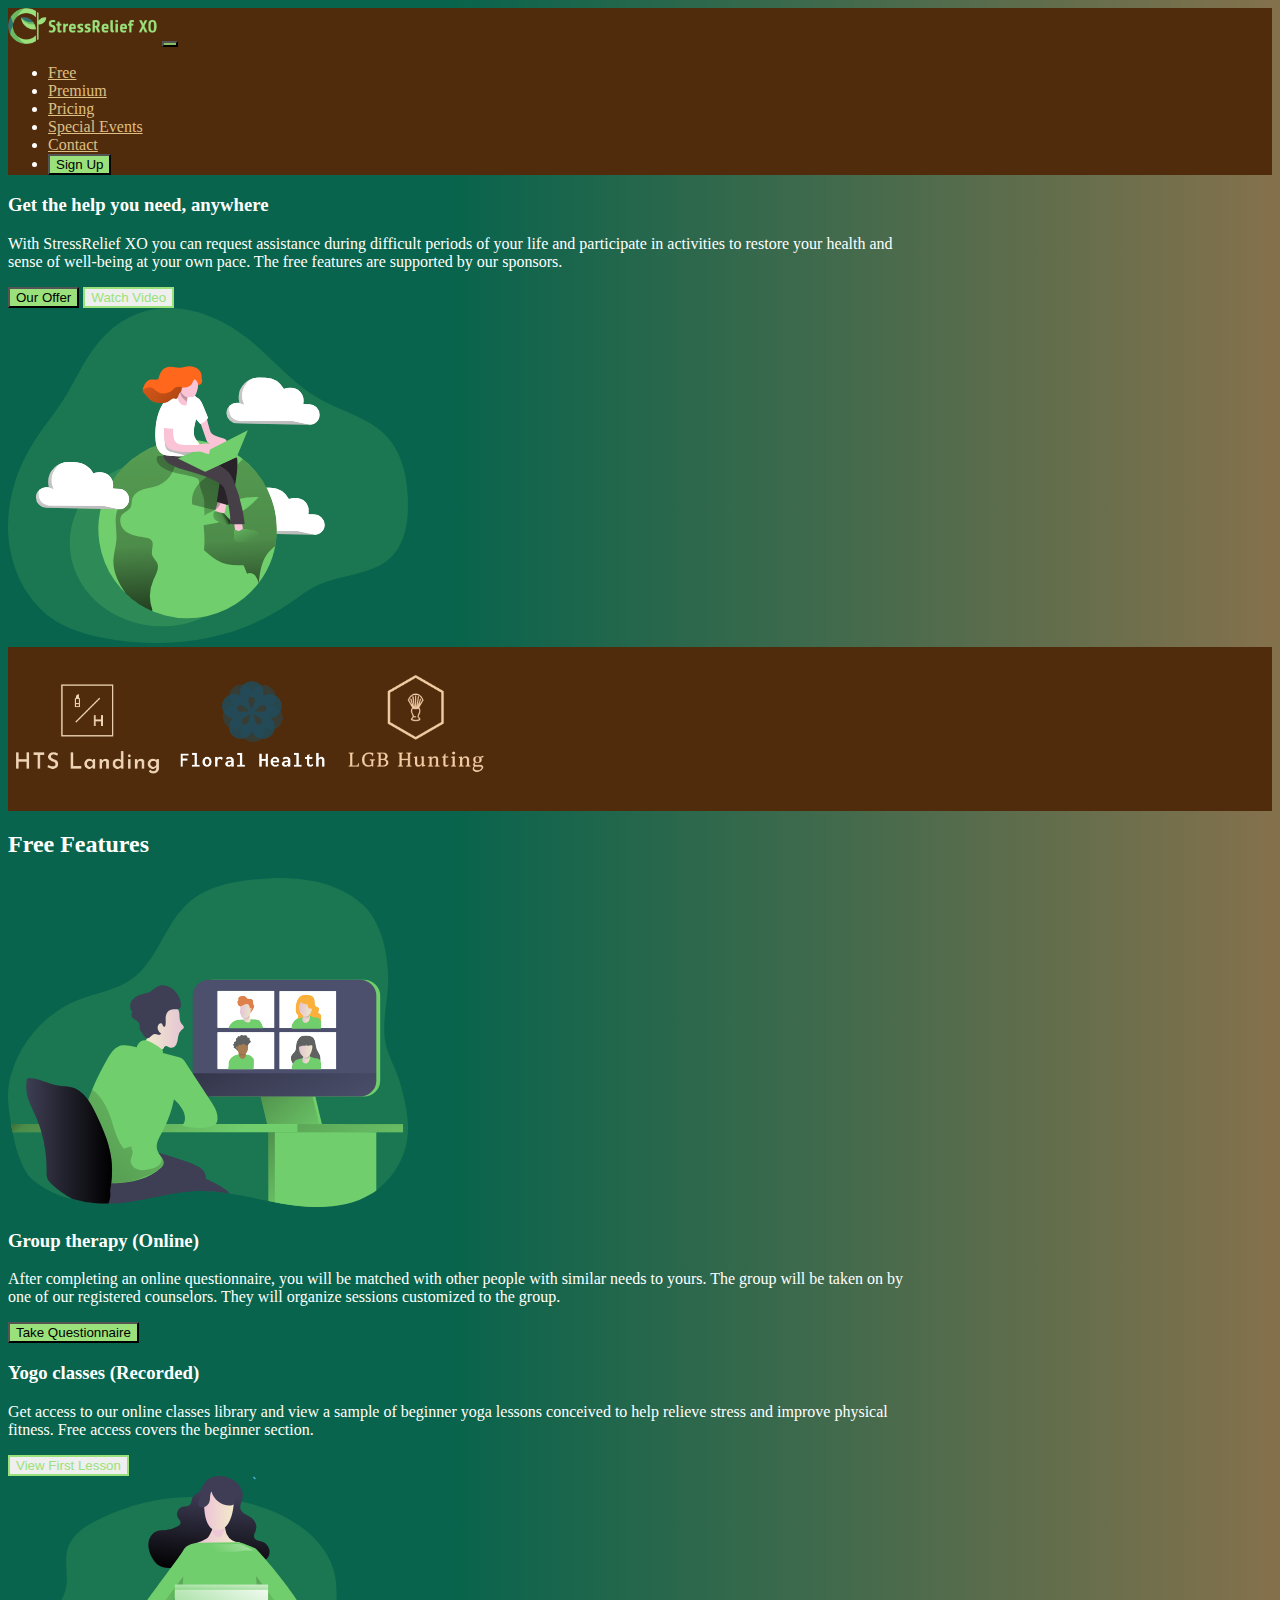
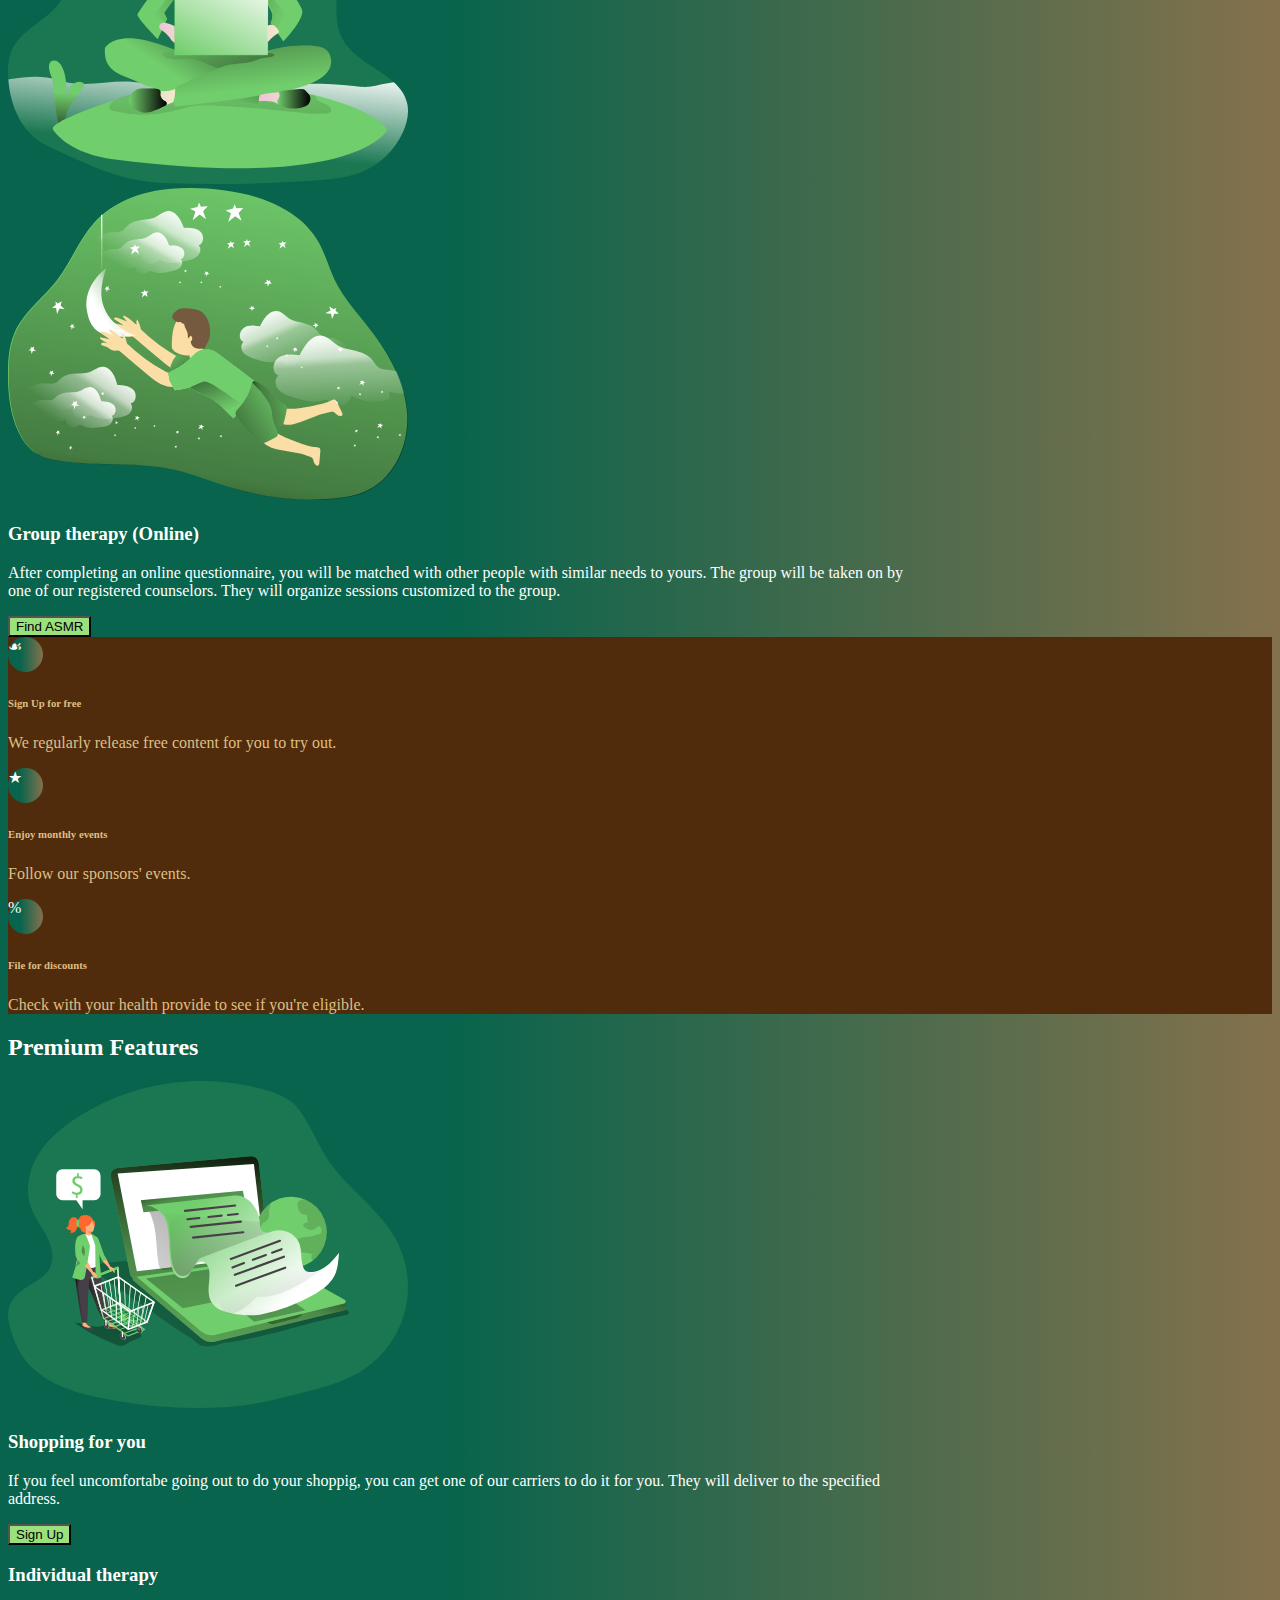
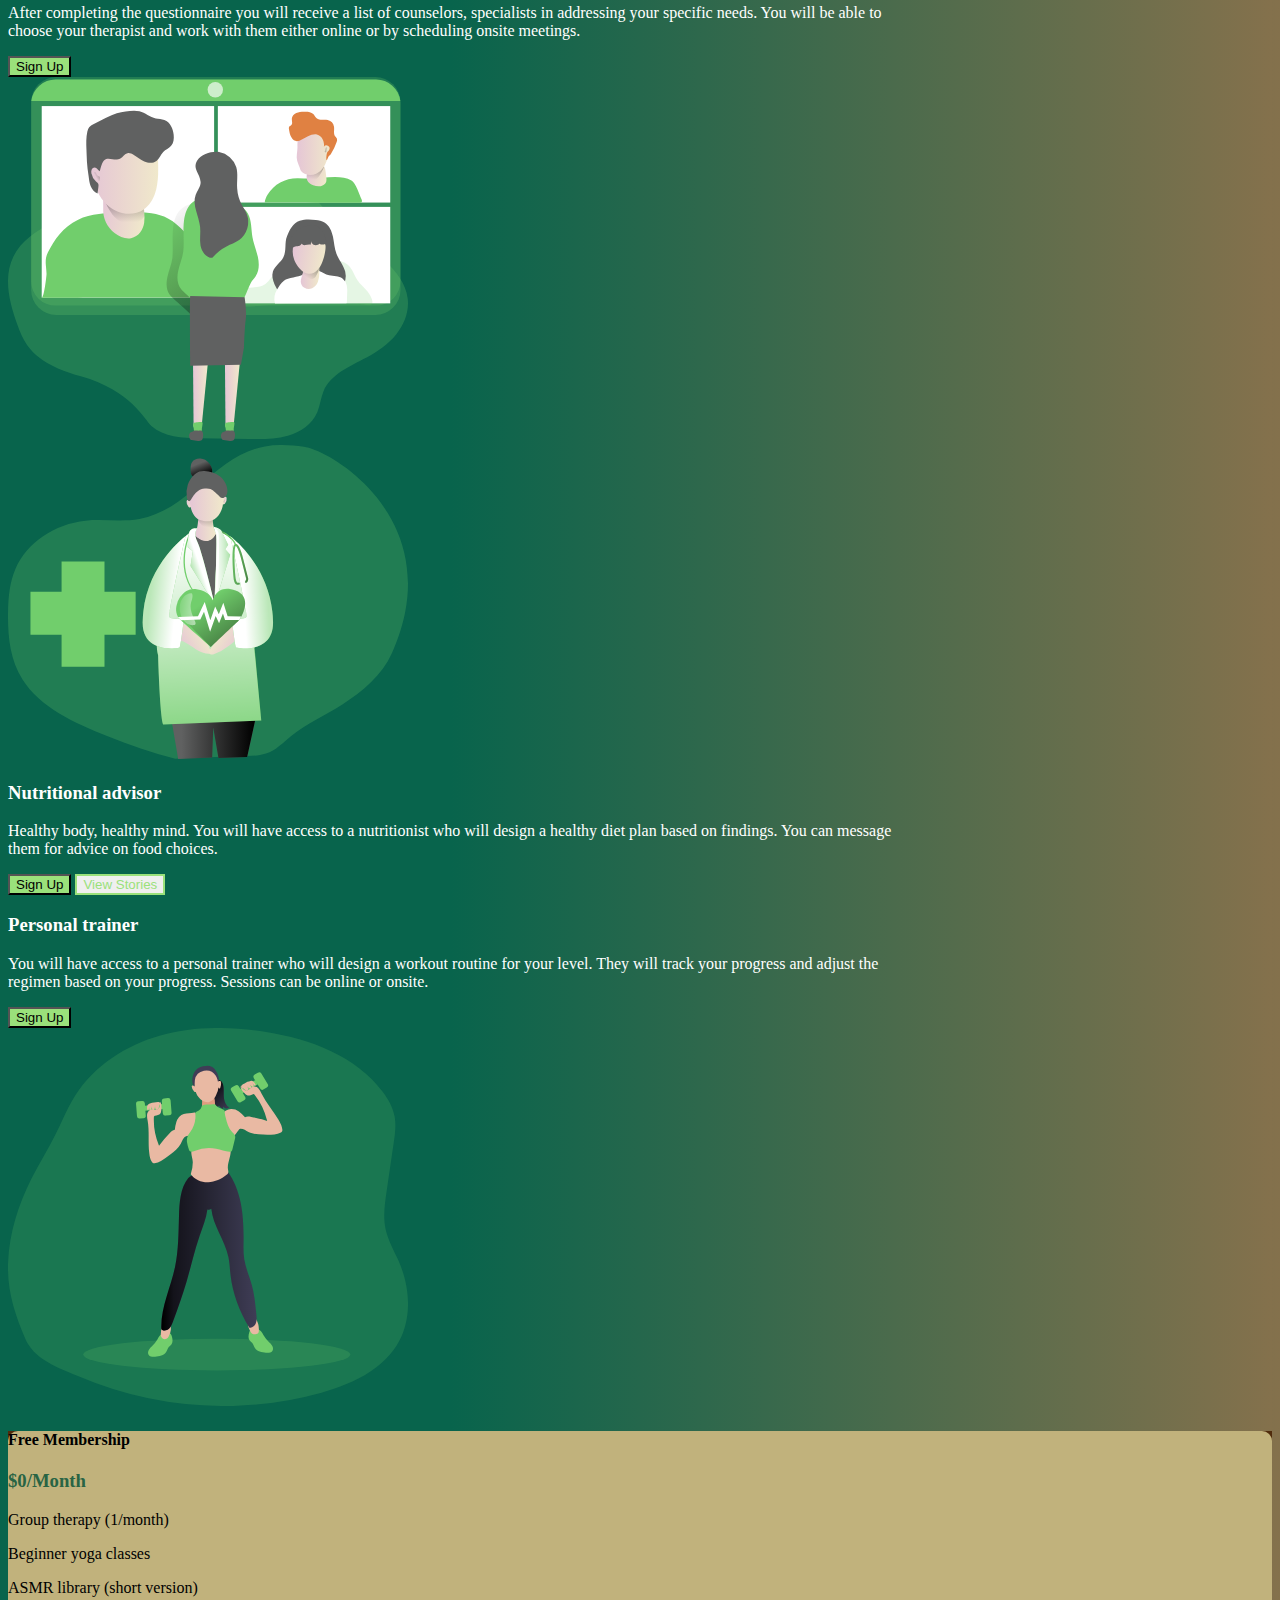
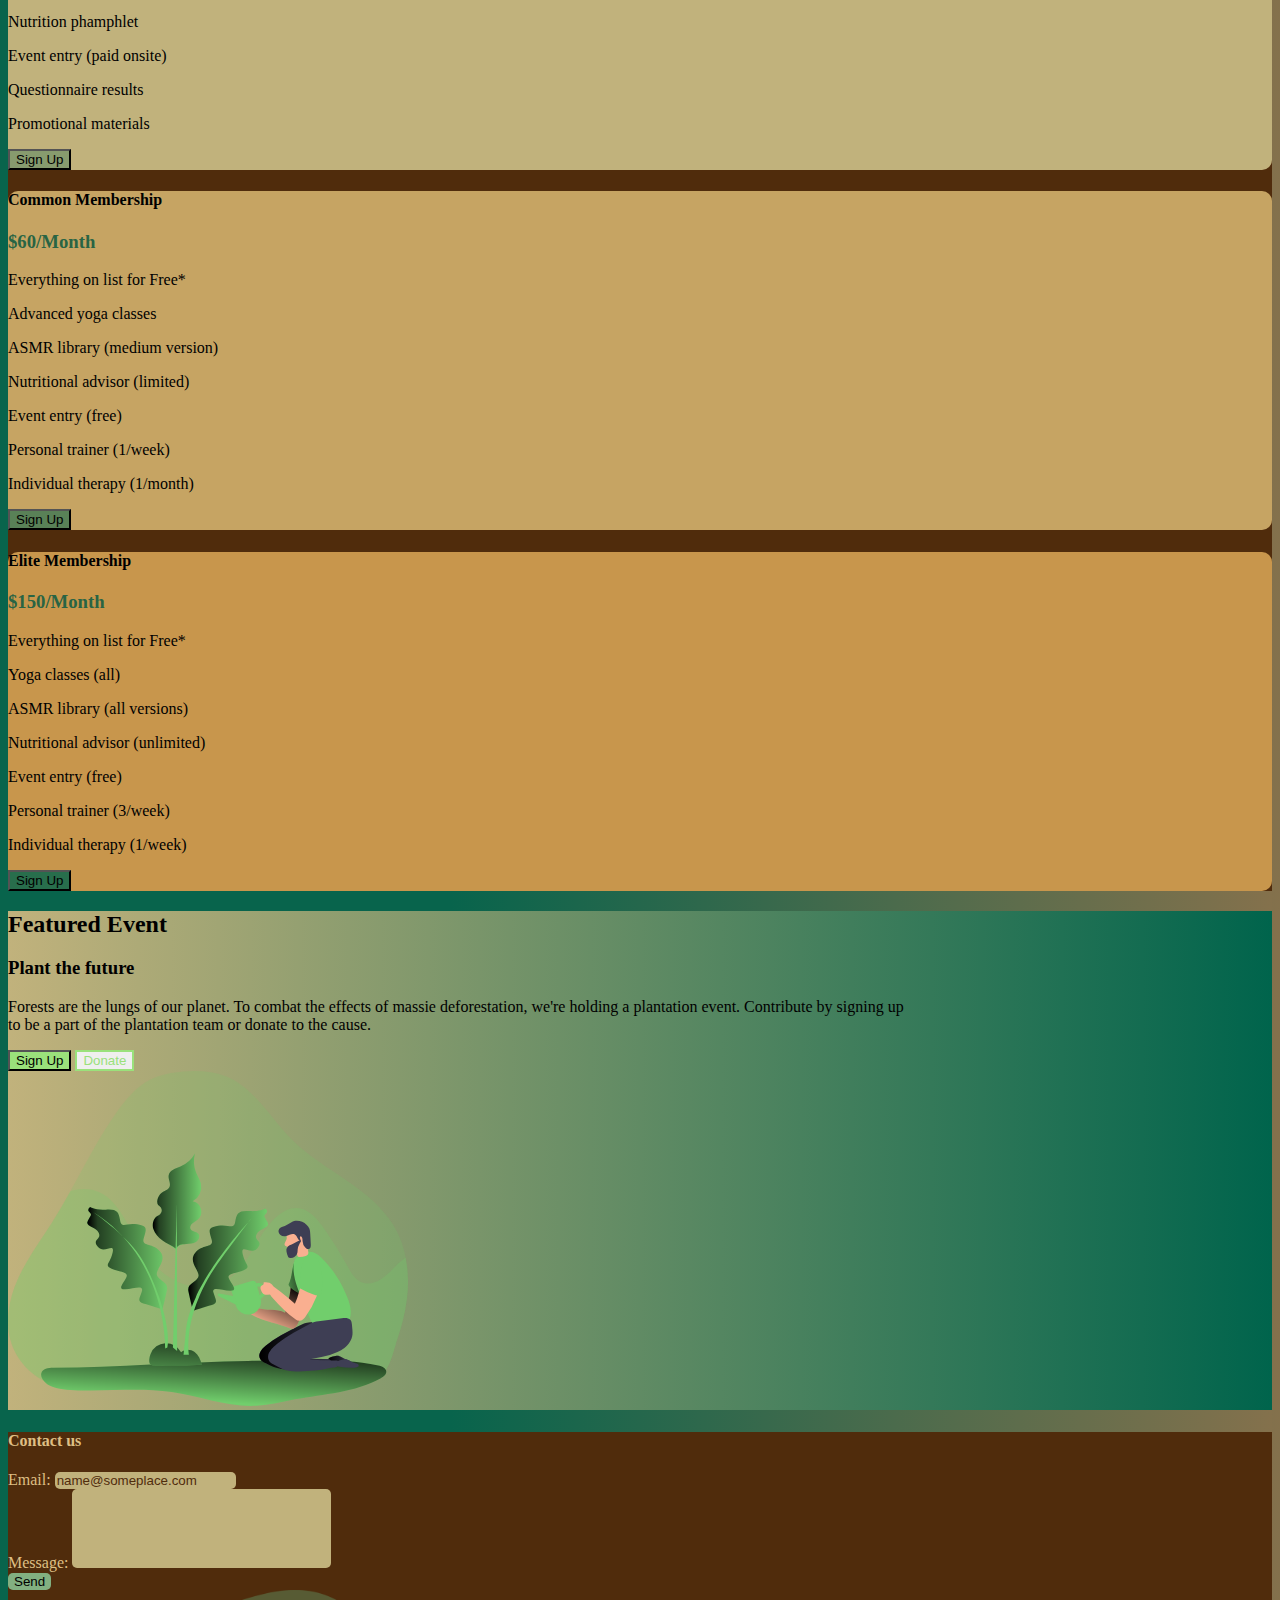
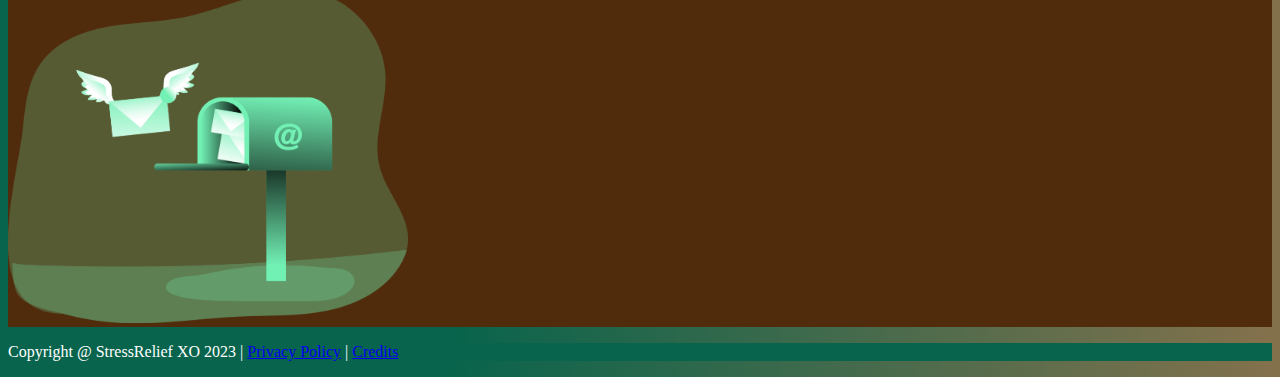
<file: index.html>
<!DOCTYPE html>
<html lang="en">

<head>
    <meta charset="UTF-8">
    <meta name="viewport" content="width=device-width, initial-scale=1.0">
    <title>Stress Relief XO</title>
    <link rel="icon" type="image/x-icon" href="public/assets/images/stressrelief_fav.ico">
    <link href="https://cdn.jsdelivr.net/npm/bootstrap@5.3.2/dist/css/bootstrap.min.css" rel="stylesheet"
        integrity="sha384-T3c6CoIi6uLrA9TneNEoa7RxnatzjcDSCmG1MXxSR1GAsXEV/Dwwykc2MPK8M2HN" crossorigin="anonymous">
    <link rel="stylesheet" href="public/assets/css/style.min.css">
</head>

<body>
    <nav class="navbar navbar-expand-md">
        <div class="container-fluid">
            <img class="navbar-brand" src="public/assets/images/logo_stressrelief2.png" href="/"
                alt="Stress Relief XO Logo">
            <button class="navbar-toggler" type="button" data-bs-toggle="collapse" data-bs-target="#navbarNav"
                aria-controls="navbarNav" aria-expanded="false" aria-label="Toggle navigation">
                <span class="navbar-toggler-icon"></span>
            </button>
            <div class="collapse navbar-collapse" id="navbarNav">
                <ul class="navbar-nav ms-auto">
                    <li class="nav-item">
                        <a class="nav-link" aria-current="page" href="#free">Free</a>
                    </li>
                    <li class="nav-item">
                        <a class="nav-link" href="#premium">Premium</a>
                    </li>
                    <li class="nav-item">
                        <a class="nav-link" href="#pricing">Pricing</a>
                    </li>
                    <li class="nav-item">
                        <a class="nav-link" href="#events">Special Events</a>
                    </li>
                    <li class="nav-item">
                        <a class="nav-link" href="#contact">Contact</a>
                    </li>
                    <li class="nav-item d-none d-md-inline">
                        <button type="button" class="btn btn-custom">Sign Up</button>
                    </li>
                </ul>
            </div>
        </div>
    </nav>

    <div class="container-fluid p-4 container-mod">
        <div class="row">
            <div class="col-md m-2 my-auto">
                <h3>Get the help you need, anywhere</h3>
                <p>With StressRelief XO you can request assistance during difficult
                    periods of your life and participate in activities to restore
                    your health and sense of well-being at your own pace. The free features
                    are supported by our sponsors.
                </p>
                <button class="btn btn-custom">Our Offer</button>
                <button class="btn btn-outline-custom">Watch Video</button>
            </div>
            <div class="col-md m-2 text-center pt-3 pt-md-0">
                <img src="public/assets/images/any_location2.svg" class="doc-image"
                    alt="Woman browsing the internet on her laptop">
            </div>
        </div>
    </div>

    <div class="container-fluid">
        <div class="row d-flex justify-content-center align-items-center color-fill">
            <img src="public/assets/images/hts_landing.png" alt="HTS Landing Logo" class="logo-image m-2 m-lg-4">
            <img src="public/assets/images/floral_health.png" alt="Floral Health Logo" class="logo-image m-2 m-lg-4">
            <img src="public/assets/images/lgb_hunting.png" alt="LGB Hunting Logo" class="logo-image m-2 m-lg-4">
        </div>
    </div>

    <h2 class="text-center m-4">Free Features</h2>

    <div class="container-fluid p-4 container-mod" id="free">
        <div class="row">
            <div class="col-md m-2 text-center pt-3 pt-md-0">
                <img src="public/assets/images/group_therapy_online.svg" class="doc-image"
                    alt="Man in an online group meeting">
            </div>
            <div class="col-md m-2 my-auto">
                <h3>Group therapy (Online)</h3>
                <p>After completing an online questionnaire, you will be matched
                    with other people with similar needs to yours. The group
                    will be taken on by one of our registered counselors. They will
                    organize sessions customized to the group.
                </p>
                <button class="btn btn-custom">Take Questionnaire</button>
            </div>
        </div>
    </div>

    <div class="container-fluid p-4 container-mod">
        <div class="row">
            <div class="col-md m-2 my-auto">
                <h3>Yogo classes (Recorded)</h3>
                <p>Get access to our online classes library and view
                    a sample of beginner yoga lessons conceived to
                    help relieve stress and improve physical fitness.
                    Free access covers the beginner section.
                </p>
                <button class="btn btn-outline-custom">View First Lesson</button>
            </div>
            <div class="col-md m-2 text-center pt-3 pt-md-0">
                <img src="public/assets/images/home_comfort.svg" class="doc-image"
                    alt="Woman browsing the internet on her laptop">
            </div>
        </div>
    </div>

    <div class="container-fluid p-4 container-mod">
        <div class="row">
            <div class="col-md m-2 text-center pt-3 pt-md-0">
                <img src="public/assets/images/asmr.svg" class="doc-image" alt="Man reaching out for the moon">
            </div>
            <div class="col-md m-2 my-auto">
                <h3>Group therapy (Online)</h3>
                <p>After completing an online questionnaire, you will be matched
                    with other people with similar needs to yours. The group
                    will be taken on by one of our registered counselors. They will
                    organize sessions customized to the group.
                </p>
                <button class="btn btn-custom">Find ASMR</button>
            </div>
        </div>
    </div>

    <div class="text-center">
        <div class="d-flex flex-column flex-md-row justify-content-center color-fill py-4 px-2">
            <div class="m-2 m-lg-4">
                <div class="circle-fill mx-auto mb-2">
                    <span class="lh-lg">&#9753;</span>
                </div>
                <h6 class="gold-text">Sign Up for free</h6>
                <p class="gold-text">We regularly release free content for you to try out.</p>
            </div>
            <div class="m-2 m-lg-4">
                <div class="circle-fill mx-auto mb-2">
                    <span class="lh-lg">&#9733;</span>
                </div>
                <h6 class="gold-text">Enjoy monthly events</h6>
                <p class="gold-text">Follow our sponsors' events.</p>
            </div>
            <div class="m-2 m-lg-4">
                <div class="circle-fill mx-auto mb-2">
                    <span class="lh-lg">&#37;</span>
                </div>
                <h6 class="gold-text">File for discounts</h6>
                <p class="gold-text">Check with your health provide to see if you're eligible.</p>
            </div>
        </div>
    </div>

    <h2 class="text-center m-4">Premium Features</h2>

    <div class="container-fluid p-4 container-mod" id="premium">
        <div class="row">
            <div class="col-md m-2 text-center pt-3 pt-md-0">
                <img src="public/assets/images/shopping_for_you.svg" class="doc-image" alt="Woman with a shopping cart">
            </div>
            <div class="col-md m-2 my-auto">
                <h3>Shopping for you</h3>
                <p>If you feel uncomfortabe going out to do your shoppig, you
                    can get one of our carriers to do it for you. They will
                    deliver to the specified address.
                </p>
                <button class="btn btn-custom">Sign Up</button>
            </div>
        </div>
    </div>

    <div class="container-fluid p-4 container-mod">
        <div class="row">
            <div class="col-md m-2 my-auto">
                <h3>Individual therapy</h3>
                <p>After completing the questionnaire you will receive a list
                    of counselors, specialists in addressing your specific needs.
                    You will be able to choose your therapist and work with them
                    either online or by scheduling onsite meetings.
                </p>
                <button class="btn btn-custom">Sign Up</button>
            </div>
            <div class="col-md m-2 text-center pt-3 pt-md-0">
                <img src="public/assets/images/assistant.svg" class="doc-image" alt="Woman in an online meeting">
            </div>
        </div>
    </div>

    <div class="container-fluid p-4 container-mod">
        <div class="row">
            <div class="col-md m-2 text-center pt-3 pt-md-0">
                <img src="public/assets/images/nutrition_advisor_2.svg" class="doc-image" alt="Medical professional">
            </div>
            <div class="col-md m-2 my-auto">
                <h3>Nutritional advisor</h3>
                <p>Healthy body, healthy mind. You will have access to a nutritionist who
                    will design a healthy diet plan based on findings.
                    You can message them for advice on food choices.
                </p>
                <button class="btn btn-custom">Sign Up</button>
                <button class="btn btn-outline-custom">View Stories</button>
            </div>
        </div>
    </div>

    <div class="container-fluid p-4 container-mod">
        <div class="row">
            <div class="col-md m-2 my-auto">
                <h3>Personal trainer</h3>
                <p>You will have access to a personal trainer who will design a workout
                    routine for your level. They will track your progress and adjust the
                    regimen based on your progress. Sessions can be online or onsite.
                </p>
                <button class="btn btn-custom">Sign Up</button>
            </div>
            <div class="col-md m-2 text-center pt-3 pt-md-0">
                <img src="public/assets/images/personal_coach.svg" class="doc-image" alt="Woman lifting weights">
            </div>
        </div>
    </div>

    <div id="pricing">
        <div class="d-flex justify-content-center flex-wrap color-fill py-3 px-2">
            <div class="color-fill color-fill-1 m-2 p-4">
                <h4 class="text-center">Free Membership</h4>
                <h3 class="text-center fill-gradient">$0/Month</h3>
                <p>Group therapy (1/month)</p>
                <p>Beginner yoga classes</p>
                <p>ASMR library (short version)</p>
                <p>Nutrition phamphlet</p>
                <p>Event entry (paid onsite)</p>
                <p>Questionnaire results</p>
                <p>Promotional materials</p>
                <div class="text-center">
                    <button class="btn btn-custom btn-custom-1">Sign Up</button>
                </div>
            </div>
            <div class="color-fill color-fill-2 m-2 p-4">
                <h4 class="text-center">Common Membership</h4>
                <h3 class="text-center fill-gradient">$60/Month</h3>
                <p>Everything on list for Free*</p>
                <p>Advanced yoga classes</p>
                <p>ASMR library (medium version)</p>
                <p>Nutritional advisor (limited)</p>
                <p>Event entry (free)</p>
                <p>Personal trainer (1/week)</p>
                <p>Individual therapy (1/month)</p>
                <div class="text-center">
                    <button class="btn btn-custom btn-custom-2">Sign Up</button>
                </div>
            </div>
            <div class="color-fill color-fill-3 m-2 p-4">
                <h4 class="text-center">Elite Membership</h4>
                <h3 class="text-center fill-gradient">$150/Month</h3>
                <p>Everything on list for Free*</p>
                <p>Yoga classes (all)</p>
                <p>ASMR library (all versions)</p>
                <p>Nutritional advisor (unlimited)</p>
                <p>Event entry (free)</p>
                <p>Personal trainer (3/week)</p>
                <p>Individual therapy (1/week)</p>
                <div class="text-center">
                    <button class="btn btn-custom btn-custom-3">Sign Up</button>
                </div>
            </div>
        </div>
    </div>

    <div class="container-mod-2" id="events">
        <div class="container-fluid p-4 container-mod">
            <h2 class="text-center mb-4">Featured Event</h2>
            <div class="row">
                <div class="col-md m-2 my-auto">
                    <h3>Plant the future</h3>
                    <p>Forests are the lungs of our planet. To combat the effects
                        of massie deforestation, we're holding a plantation event.
                        Contribute by signing up to be a part of the plantation
                        team or donate to the cause.
                    </p>
                    <button class="btn btn-custom">Sign Up</button>
                    <button class="btn btn-outline-custom">Donate</button>
                </div>
                <div class="col-md m-2 text-center pt-3 pt-md-0">
                    <img src="public/assets/images/planting_the_future.svg" class="doc-image" alt="Woman lifting weights">
                </div>
            </div>
        </div>
    </div>
    
    <div class="color-fill gold-text" id="contact">
        <div class="container-fluid p-4 container-mod">
            <div class="row">
                <form class="form col-md m-2 p-4 my-auto">
                    <h4>Contact us</h4>
                    <div>
                        <label for="email" class="col-12 mb-2">Email:</label>
                        <input type="email" name="email" placeholder="name@someplace.com" class="col-12 p-2">
                    </div>
                    <div>
                        <label for="textarea" class="col-12 my-2">Message:</label>
                        <textarea name="textarea" cols="30" rows="5" class="col-12 mb-2 p-2"></textarea>
                    </div>
                    <button type="submit" class="col-12 btn-custom btn-custom-4 p-2">Send</button>
                </form>
                <div class="col-md m-2 text-center pt-3 pt-md-0">
                    <img src="public/assets/images/new.png" class="doc-image" alt="Woman lifting weights">
                </div>
            </div>
        </div>
    </div>

    <div class="container-mod-3">
        <p class="text-center p-3 m-0">Copyright @ StressRelief XO 2023 | 
            <a class="link-body-emphasis link-offset-2 link-underline-opacity-25 link-underline-opacity-75-hover" href="#">Privacy Policy</a> | 
            <a class="link-body-emphasis link-offset-2 link-underline-opacity-25 link-underline-opacity-75-hover" target=”_blank” href="sr_credits.html">Credits</a></p>
    </div>

    <script src="https://cdn.jsdelivr.net/npm/bootstrap@5.3.2/dist/js/bootstrap.bundle.min.js"
        integrity="sha384-C6RzsynM9kWDrMNeT87bh95OGNyZPhcTNXj1NW7RuBCsyN/o0jlpcV8Qyq46cDfL"
        crossorigin="anonymous"></script>
</body>

</html>
</file>
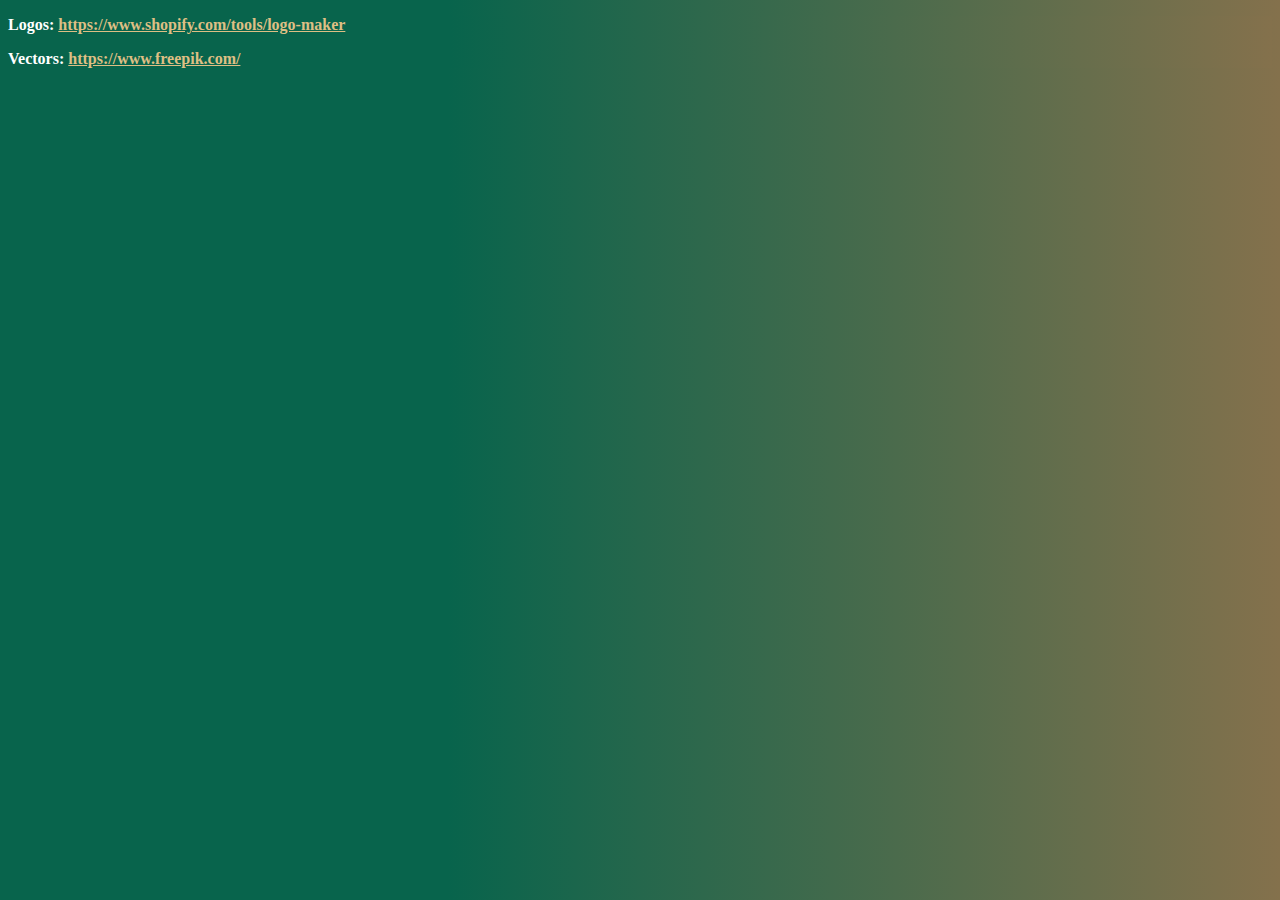
<file: credits.html>
<!DOCTYPE html>
<html lang="en">
<head>
    <meta charset="UTF-8">
    <meta name="viewport" content="width=device-width, initial-scale=1.0">
    <title>Credits</title>
    <link href="https://cdn.jsdelivr.net/npm/bootstrap@5.3.2/dist/css/bootstrap.min.css" rel="stylesheet"
    integrity="sha384-T3c6CoIi6uLrA9TneNEoa7RxnatzjcDSCmG1MXxSR1GAsXEV/Dwwykc2MPK8M2HN" crossorigin="anonymous">
    <link rel="stylesheet" href="public/assets/css/style.min.css">
</head>
<body>

    <div class="text-center p-4 mt-4">
        <p><strong>Logos: <a class="gold-text" href="https://www.shopify.com/tools/logo-maker">https://www.shopify.com/tools/logo-maker</a></strong></p>
        <p><strong>Vectors: <a class="gold-text" href="https://www.freepik.com/">https://www.freepik.com/</a></strong></p>
    </div>
    
    <script src="https://cdn.jsdelivr.net/npm/bootstrap@5.3.2/dist/js/bootstrap.bundle.min.js"
    integrity="sha384-C6RzsynM9kWDrMNeT87bh95OGNyZPhcTNXj1NW7RuBCsyN/o0jlpcV8Qyq46cDfL"
    crossorigin="anonymous"></script>
</body>
</html>
</file>
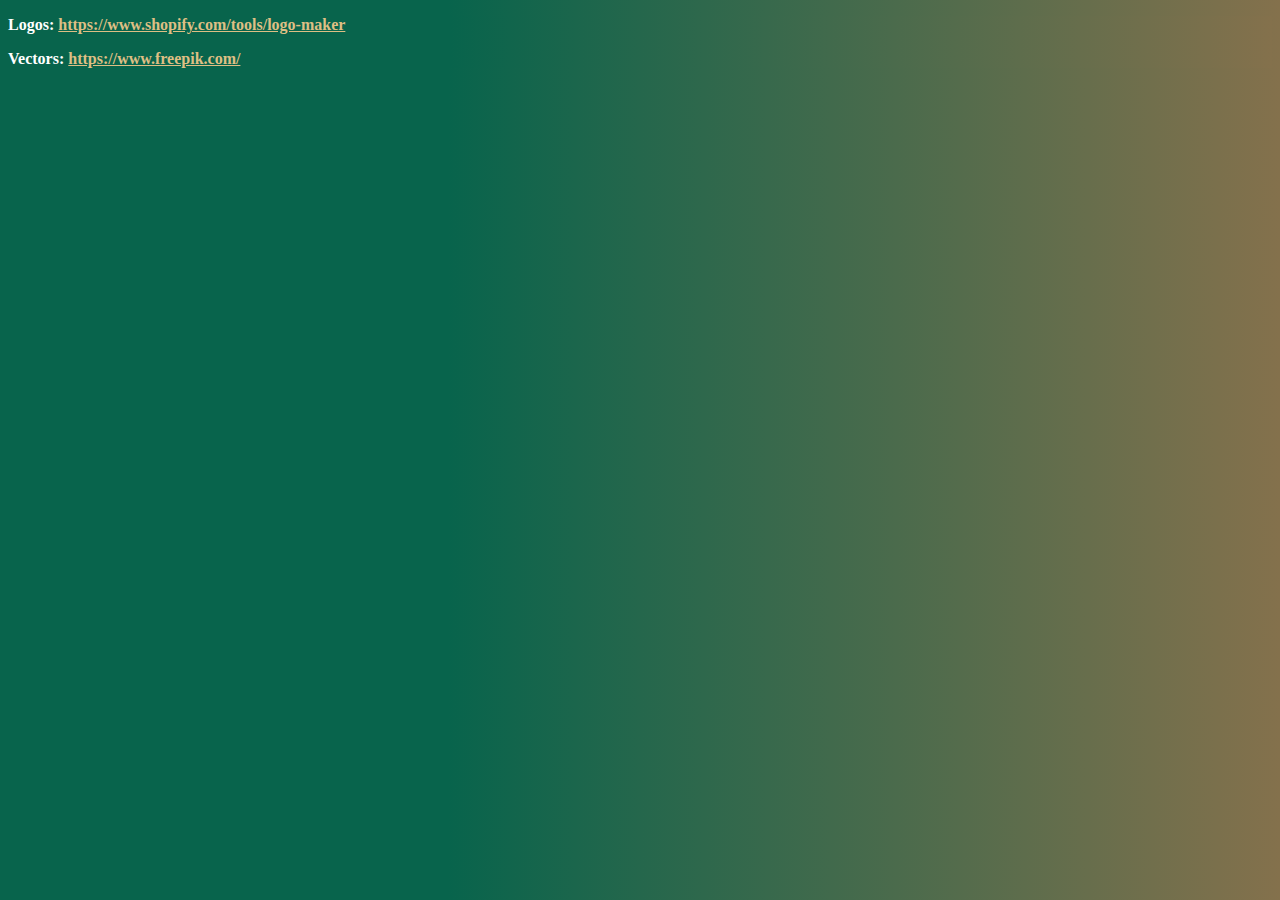
<file: sr_credits.html>
<!DOCTYPE html>
<html lang="en">
<head>
    <meta charset="UTF-8">
    <meta name="viewport" content="width=device-width, initial-scale=1.0">
    <title>Credits</title>
    <link rel="icon" type="image/x-icon" href="public/assets/images/stressrelief_fav.ico">
    <link href="https://cdn.jsdelivr.net/npm/bootstrap@5.3.2/dist/css/bootstrap.min.css" rel="stylesheet"
    integrity="sha384-T3c6CoIi6uLrA9TneNEoa7RxnatzjcDSCmG1MXxSR1GAsXEV/Dwwykc2MPK8M2HN" crossorigin="anonymous">
    <link rel="stylesheet" href="public/assets/css/style.min.css">
</head>
<body>

    <div class="text-center p-4 mt-4">
        <p><strong>Logos: <a class="gold-text" href="https://www.shopify.com/tools/logo-maker">https://www.shopify.com/tools/logo-maker</a></strong></p>
        <p><strong>Vectors: <a class="gold-text" href="https://www.freepik.com/">https://www.freepik.com/</a></strong></p>
    </div>
    
    <script src="https://cdn.jsdelivr.net/npm/bootstrap@5.3.2/dist/js/bootstrap.bundle.min.js"
    integrity="sha384-C6RzsynM9kWDrMNeT87bh95OGNyZPhcTNXj1NW7RuBCsyN/o0jlpcV8Qyq46cDfL"
    crossorigin="anonymous"></script>
</body>
</html>
</file>
<file: public/assets/css/style.min.css>
html,body{background:#08644c;background:-webkit-gradient(linear, left top, right top, color-stop(35%, rgb(8, 100, 76)), to(rgb(132, 113, 76)));background:linear-gradient(90deg, rgb(8, 100, 76) 35%, rgb(132, 113, 76) 100%);color:#fff}nav{background-color:#502c0c}nav .nav-link{color:#debf84}nav .nav-link:hover{color:#8bbd64}nav .navbar-toggler{background-color:#8bbd64}nav .navbar-brand{width:150px}.container-mod{max-width:900px}.container-mod-2{background:#c1b27c;background:-webkit-gradient(linear, left top, right top, from(rgb(193, 178, 124)), to(rgb(0, 100, 76)));background:linear-gradient(90deg, rgb(193, 178, 124) 0%, rgb(0, 100, 76) 100%);color:#000}.container-mod-3{background-color:#08644c}.btn-custom{background-color:#9ae17b;font-weight:500}.btn-custom:hover{background-color:#74a34f}.btn-custom-1:hover,.btn-custom-2:hover,.btn-custom-3:hover,.btn-custom-4:hover{color:#fff}.btn-custom-1{background-color:#879b6e}.btn-custom-1:hover{background-color:#708458}.btn-custom-2{background-color:#598157}.btn-custom-2:hover{background-color:#416a3f}.btn-custom-3{background-color:#286e4c}.btn-custom-3:hover{background-color:#1d5d3e}.btn-custom-4{border-radius:5px;border:none;background-color:#82b081}.btn-custom-4:hover{background-color:#598157}.btn-outline-custom{border:2px solid #9ae17b;color:#9ae17b;font-weight:500}.btn-outline-custom:hover{background-color:#8bbd64}.doc-image{max-width:400px}@media(max-width: 450px){.doc-image{max-width:90%}}.logo-image{max-width:160px}.color-fill{background-color:#502c0c}.color-fill-1,.color-fill-2,.color-fill-3{border-radius:10px;color:#000;min-width:300px}@media(max-width: 300px){.color-fill-1,.color-fill-2,.color-fill-3{min-width:95%}}.color-fill-1 p,.color-fill-2 p,.color-fill-3 p{font-weight:500}.color-fill-1{background-color:#c1b27c}.color-fill-2{background-color:#c6a463}.color-fill-3{background-color:#c8964c}.circle-fill{background:#08644c;background:-webkit-gradient(linear, left top, right top, color-stop(35%, rgb(8, 100, 76)), to(rgb(132, 113, 76)));background:linear-gradient(90deg, rgb(8, 100, 76) 35%, rgb(132, 113, 76) 100%);height:35px;width:35px;border-radius:50px}.fill-gradient{color:#296444}textarea,input{color:#502c0c;background-color:#c1b27c;border-radius:5px;border:none}textarea:focus,input:focus{outline:none}input::-webkit-input-placeholder{color:#502c0c}input::-moz-placeholder{color:#502c0c}input:-ms-input-placeholder{color:#502c0c}input::-ms-input-placeholder{color:#502c0c}input::placeholder{color:#502c0c}textarea{resize:none}.gold-text{color:#debf84}/*# sourceMappingURL=style.min.css.map */
</file>
